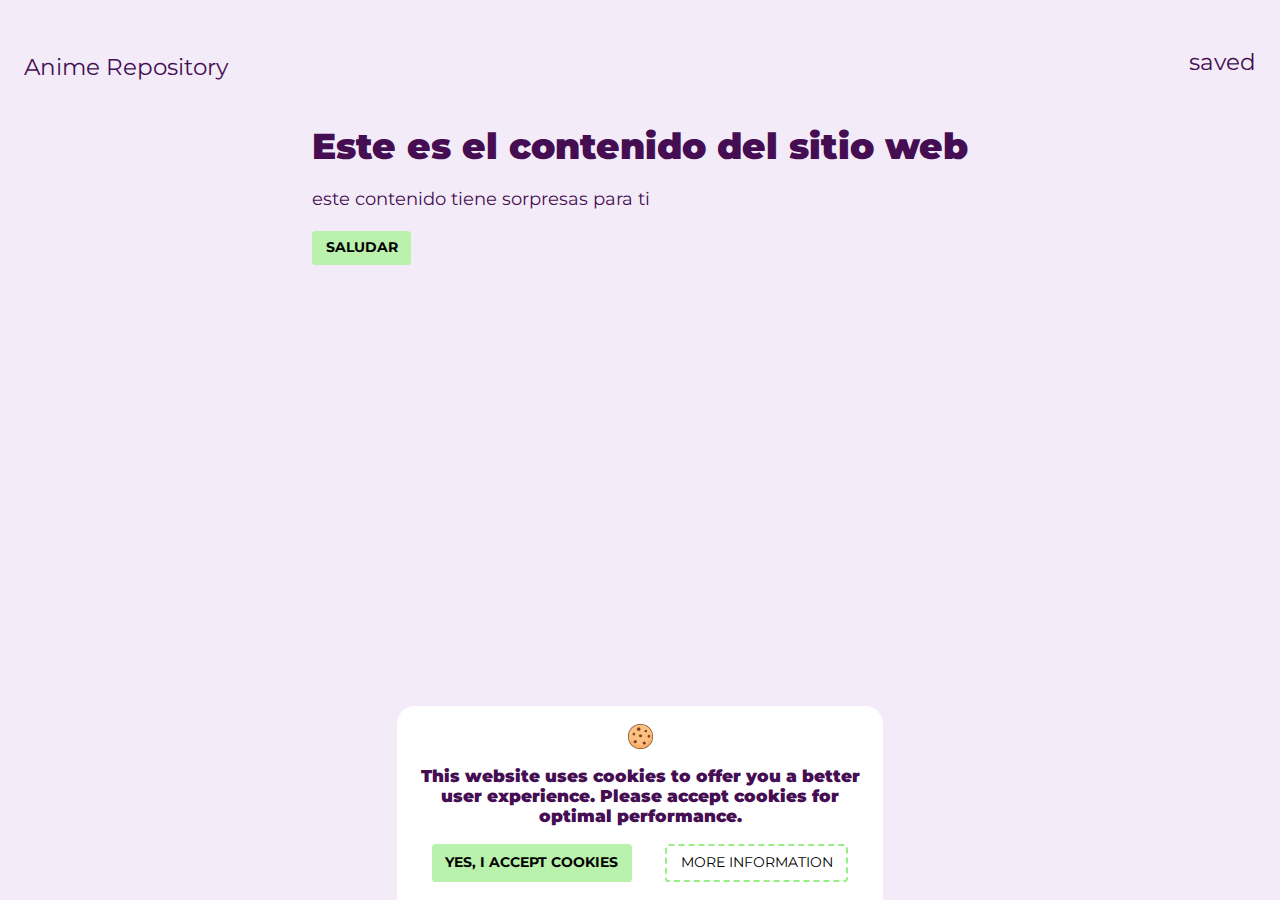
<file: M02C05-final/index.html>
<!DOCTYPE html>
<html lang="en">
<head>
    <meta charset="UTF-8">
    <meta http-equiv="X-UA-Compatible" content="IE=edge">
    <meta name="viewport" content="width=`, initial-scale=1.0">
    <title>Modulo 2 | Clase 5 | Cookies, una vieja amiga</title>
    <link rel="preconnect" href="https://fonts.googleapis.com">
    <link rel="preconnect" href="https://fonts.gstatic.com" crossorigin>
    <link href="https://fonts.googleapis.com/css2?family=Montserrat:wght@400;700&display=swap" rel="stylesheet"> 
    <link rel="stylesheet" href="styles/index.css">
    <script type="module" src="main.js"></script>
</head>
<body>
    <header class="site-header" role="banner">
        <div class="wrapper">
            <div class="site-header__inner">
                <a href="/" aria-label="Studio Ghibli Database" class="site-header__brand">
                    Anime Repository
                </a>
                <nav class="nav" aria-label="primary">
                    <ul class="nav__list">
                        <li><a href="watched.html">saved</a></li>
                     </ul>
                </nav>
            </div>
        </div>
    </header>
    <main role="main" class="wrapper">
        <h1>Este es el contenido del sitio web</h1>
        <p>este contenido tiene sorpresas para ti</p>
        <button data-type="filled" onclick="alert('hola :D')">Saludar</button>
    </main>
    <div class="cookie_modal active" id="cookie_modal">
        <img class="cookie_modal__image" src="./assets/cookie.png" alt="image of cookie" aria-hidden="true">
        <div class="cookie_modal__inner">
            <h3>This website uses cookies to offer you a better user experience.
                Please accept cookies for optimal performance.
            </h3>
            <div class="cookie_modal__actions">
                <button data-type="filled" id="cookie_button">Yes, I accept cookies</button>
                <button data-type="text">More information</button>
            </div>
        </div>
    </div>
</body>
</html>
</file>
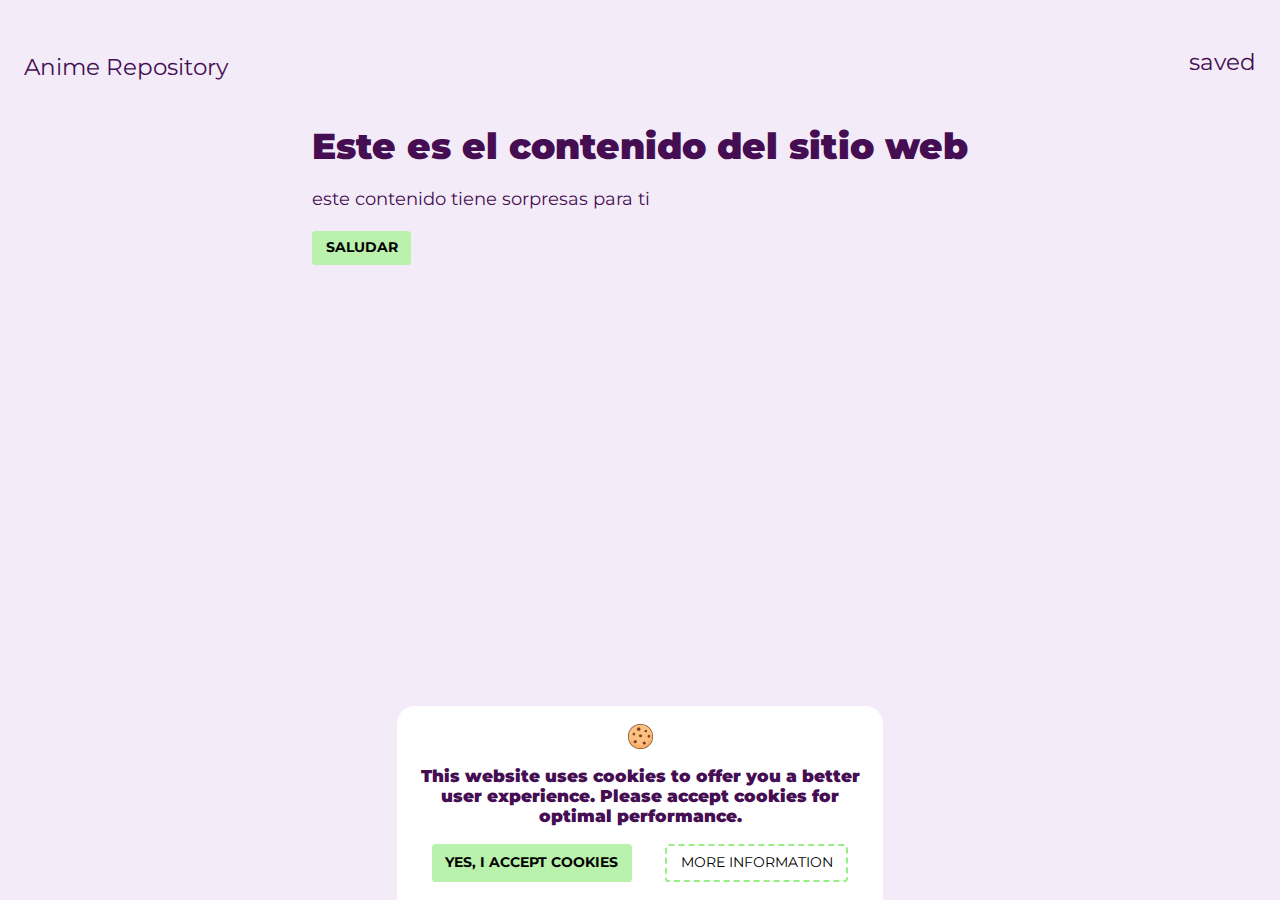
<file: M02C06/index.html>
<!DOCTYPE html>
<html lang="en">
<head>
    <meta charset="UTF-8">
    <meta http-equiv="X-UA-Compatible" content="IE=edge">
    <meta name="viewport" content="width=`, initial-scale=1.0">
    <title>Modulo 2 | Clase 6 | La web se actualiza, sessionStorage</title>
    <link rel="preconnect" href="https://fonts.googleapis.com">
    <link rel="preconnect" href="https://fonts.gstatic.com" crossorigin>
    <link href="https://fonts.googleapis.com/css2?family=Montserrat:wght@400;700&display=swap" rel="stylesheet"> 
    <link rel="stylesheet" href="styles/index.css">
    <script type="module" src="main.js"></script>
</head>
<body>
    <header class="site-header" role="banner">
        <div class="wrapper">
            <div class="site-header__inner">
                <a href="/" aria-label="Studio Ghibli Database" class="site-header__brand">
                    Anime Repository
                </a>
                <nav class="nav" aria-label="primary">
                    <ul class="nav__list">
                        <li><a href="watched.html">saved</a></li>
                     </ul>
                </nav>
            </div>
        </div>
    </header>
    <main role="main" class="wrapper">
        <h1>Este es el contenido del sitio web</h1>
        <p>este contenido tiene sorpresas para ti</p>
        <button data-type="filled" onclick="alert('hola :D')">Saludar</button>
    </main>
    <div class="cookie_modal active" id="cookie_modal">
        <img class="cookie_modal__image" src="./assets/cookie.png" alt="image of cookie" aria-hidden="true">
        <div class="cookie_modal__inner">
            <h3>This website uses cookies to offer you a better user experience.
                Please accept cookies for optimal performance.
            </h3>
            <div class="cookie_modal__actions">
                <button data-type="filled" id="cookie_button">Yes, I accept cookies</button>
                <button data-type="text">More information</button>
            </div>
        </div>
    </div>
</body>
</html>
</file>
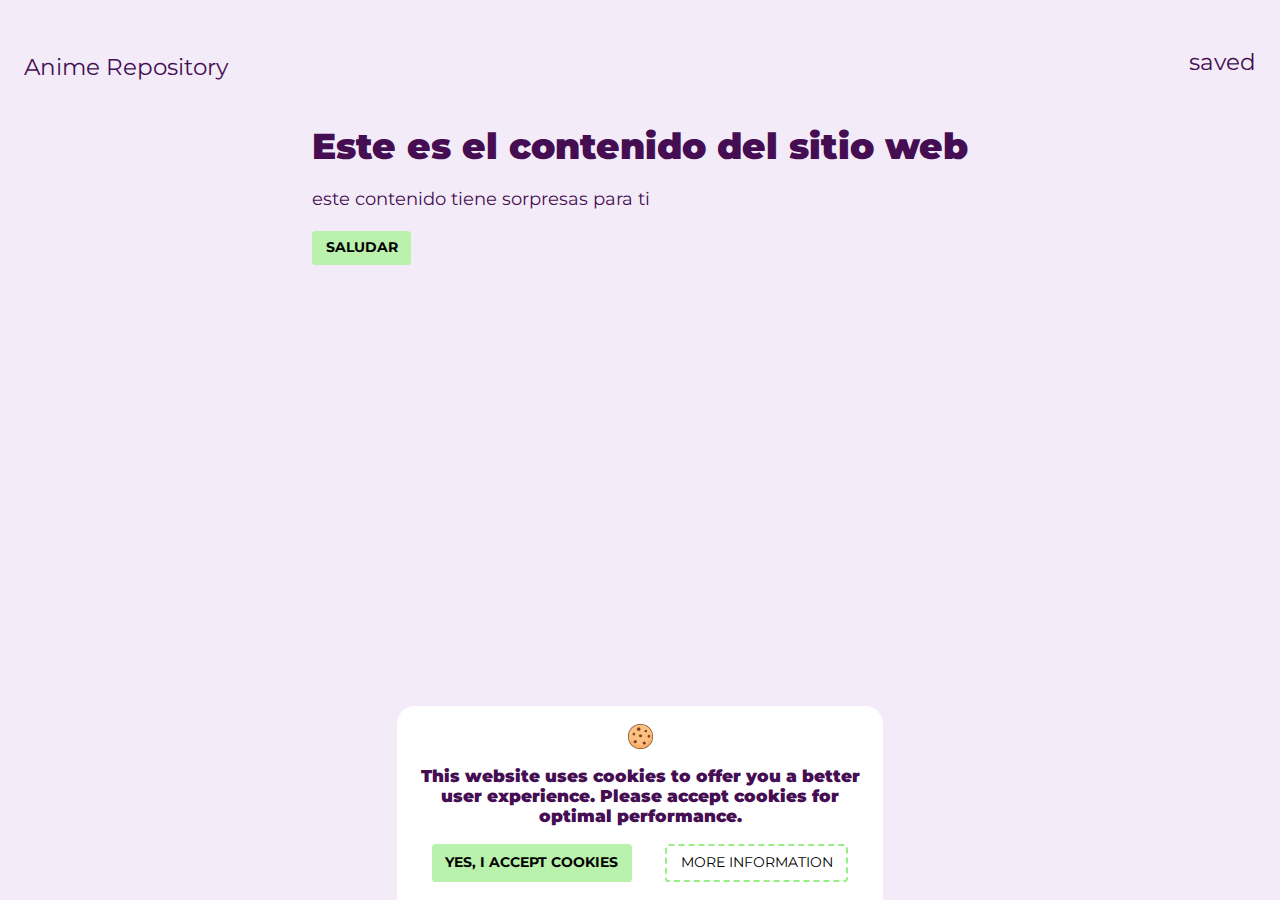
<file: M02C07/index.html>
<!DOCTYPE html>
<html lang="en">
<head>
    <meta charset="UTF-8">
    <meta http-equiv="X-UA-Compatible" content="IE=edge">
    <meta name="viewport" content="width=`, initial-scale=1.0">
    <title>Modulo 2 | Clase 7 | Que no se pierdan tus datos! Usa localStorage</title>
    <link rel="preconnect" href="https://fonts.googleapis.com">
    <link rel="preconnect" href="https://fonts.gstatic.com" crossorigin>
    <link href="https://fonts.googleapis.com/css2?family=Montserrat:wght@400;700&display=swap" rel="stylesheet"> 
    <link rel="stylesheet" href="styles/index.css">
    <script type="module" src="main.js"></script>
</head>
<body>
    <header class="site-header" role="banner">
        <div class="wrapper">
            <div class="site-header__inner">
                <a href="/" aria-label="Studio Ghibli Database" class="site-header__brand">
                    Anime Repository
                </a>
                <nav class="nav" aria-label="primary">
                    <ul class="nav__list">
                        <li><a href="watched.html">saved</a></li>
                     </ul>
                </nav>
            </div>
        </div>
    </header>
    <main role="main" class="wrapper">
        <h1>Este es el contenido del sitio web</h1>
        <p>este contenido tiene sorpresas para ti</p>
        <button data-type="filled" onclick="alert('hola :D')">Saludar</button>
    </main>
    <div class="cookie_modal active" id="cookie_modal">
        <img class="cookie_modal__image" src="./assets/cookie.png" alt="image of cookie" aria-hidden="true">
        <div class="cookie_modal__inner">
            <h3>This website uses cookies to offer you a better user experience.
                Please accept cookies for optimal performance.
            </h3>
            <div class="cookie_modal__actions">
                <button data-type="filled" id="cookie_button">Yes, I accept cookies</button>
                <button data-type="text">More information</button>
            </div>
        </div>
    </div>
</body>
</html>
</file>
<file: M02C05-final/styles/index.css>
/*
    Nuestras constantes
*/
:root {
  --white: #fff;
  --black: #000;
  --purple-0: #f3ecf8;
  --purple-1: #f0d3f8;
  --purple-2: #74188c;
  --purple-3: #450e53;
  --purple-4: #1b0e25;
  --green-0: #baf1ac;
  --green-1: #99ef86;
}

/*
    Estilos base y normalize como reset
*/
/*! normalize.css v8.0.1 | MIT License | github.com/necolas/normalize.css */
/* Document
   ========================================================================== */
/**
 * 1. Correct the line height in all browsers.
 * 2. Prevent adjustments of font size after orientation changes in iOS.
 */
html {
  line-height: 1.15;
  /* 1 */
  -webkit-text-size-adjust: 100%;
  /* 2 */
}

/* Sections
     ========================================================================== */
/**
   * Remove the margin in all browsers.
   */
body {
  margin: 0;
}

/**
   * Render the `main` element consistently in IE.
   */
main {
  display: block;
}

/**
   * Correct the font size and margin on `h1` elements within `section` and
   * `article` contexts in Chrome, Firefox, and Safari.
   */
h1 {
  font-size: 2em;
  margin: 0.67em 0;
}

/* Grouping content
     ========================================================================== */
/**
   * 1. Add the correct box sizing in Firefox.
   * 2. Show the overflow in Edge and IE.
   */
hr {
  -webkit-box-sizing: content-box;
          box-sizing: content-box;
  /* 1 */
  height: 0;
  /* 1 */
  overflow: visible;
  /* 2 */
}

/**
   * 1. Correct the inheritance and scaling of font size in all browsers.
   * 2. Correct the odd `em` font sizing in all browsers.
   */
pre {
  font-family: monospace, monospace;
  /* 1 */
  font-size: 1em;
  /* 2 */
}

/* Text-level semantics
     ========================================================================== */
/**
   * Remove the gray background on active links in IE 10.
   */
a {
  background-color: transparent;
}

/**
   * 1. Remove the bottom border in Chrome 57-
   * 2. Add the correct text decoration in Chrome, Edge, IE, Opera, and Safari.
   */
abbr[title] {
  border-bottom: none;
  /* 1 */
  text-decoration: underline;
  /* 2 */
  -webkit-text-decoration: underline dotted;
          text-decoration: underline dotted;
  /* 2 */
}

/**
   * Add the correct font weight in Chrome, Edge, and Safari.
   */
b,
strong {
  font-weight: bolder;
}

/**
   * 1. Correct the inheritance and scaling of font size in all browsers.
   * 2. Correct the odd `em` font sizing in all browsers.
   */
code,
kbd,
samp {
  font-family: monospace, monospace;
  /* 1 */
  font-size: 1em;
  /* 2 */
}

/**
   * Add the correct font size in all browsers.
   */
small {
  font-size: 80%;
}

/**
   * Prevent `sub` and `sup` elements from affecting the line height in
   * all browsers.
   */
sub,
sup {
  font-size: 75%;
  line-height: 0;
  position: relative;
  vertical-align: baseline;
}

sub {
  bottom: -0.25em;
}

sup {
  top: -0.5em;
}

/* Embedded content
     ========================================================================== */
/**
   * Remove the border on images inside links in IE 10.
   */
img {
  border-style: none;
}

/* Forms
     ========================================================================== */
/**
   * 1. Change the font styles in all browsers.
   * 2. Remove the margin in Firefox and Safari.
   */
button,
input,
optgroup,
select,
textarea {
  font-family: inherit;
  /* 1 */
  font-size: 100%;
  /* 1 */
  line-height: 1.15;
  /* 1 */
  margin: 0;
  /* 2 */
}

/**
   * Show the overflow in IE.
   * 1. Show the overflow in Edge.
   */
button,
input {
  /* 1 */
  overflow: visible;
}

/**
   * Remove the inheritance of text transform in Edge, Firefox, and IE.
   * 1. Remove the inheritance of text transform in Firefox.
   */
button,
select {
  /* 1 */
  text-transform: none;
}

/**
   * Correct the inability to style clickable types in iOS and Safari.
   */
button,
[type="button"],
[type="reset"],
[type="submit"] {
  -webkit-appearance: button;
}

/**
   * Remove the inner border and padding in Firefox.
   */
button::-moz-focus-inner,
[type="button"]::-moz-focus-inner,
[type="reset"]::-moz-focus-inner,
[type="submit"]::-moz-focus-inner {
  border-style: none;
  padding: 0;
}

/**
   * Restore the focus styles unset by the previous rule.
   */
button:-moz-focusring,
[type="button"]:-moz-focusring,
[type="reset"]:-moz-focusring,
[type="submit"]:-moz-focusring {
  outline: 1px dotted ButtonText;
}

/**
   * Correct the padding in Firefox.
   */
fieldset {
  padding: 0.35em 0.75em 0.625em;
}

/**
   * 1. Correct the text wrapping in Edge and IE.
   * 2. Correct the color inheritance from `fieldset` elements in IE.
   * 3. Remove the padding so developers are not caught out when they zero out
   *    `fieldset` elements in all browsers.
   */
legend {
  -webkit-box-sizing: border-box;
          box-sizing: border-box;
  /* 1 */
  color: inherit;
  /* 2 */
  display: table;
  /* 1 */
  max-width: 100%;
  /* 1 */
  padding: 0;
  /* 3 */
  white-space: normal;
  /* 1 */
}

/**
   * Add the correct vertical alignment in Chrome, Firefox, and Opera.
   */
progress {
  vertical-align: baseline;
}

/**
   * Remove the default vertical scrollbar in IE 10+.
   */
textarea {
  overflow: auto;
}

/**
   * 1. Add the correct box sizing in IE 10.
   * 2. Remove the padding in IE 10.
   */
[type="checkbox"],
[type="radio"] {
  -webkit-box-sizing: border-box;
          box-sizing: border-box;
  /* 1 */
  padding: 0;
  /* 2 */
}

/**
   * Correct the cursor style of increment and decrement buttons in Chrome.
   */
[type="number"]::-webkit-inner-spin-button,
[type="number"]::-webkit-outer-spin-button {
  height: auto;
}

/**
   * 1. Correct the odd appearance in Chrome and Safari.
   * 2. Correct the outline style in Safari.
   */
[type="search"] {
  -webkit-appearance: textfield;
  /* 1 */
  outline-offset: -2px;
  /* 2 */
}

/**
   * Remove the inner padding in Chrome and Safari on macOS.
   */
[type="search"]::-webkit-search-decoration {
  -webkit-appearance: none;
}

/**
   * 1. Correct the inability to style clickable types in iOS and Safari.
   * 2. Change font properties to `inherit` in Safari.
   */
::-webkit-file-upload-button {
  -webkit-appearance: button;
  /* 1 */
  font: inherit;
  /* 2 */
}

/* Interactive
     ========================================================================== */
/*
   * Add the correct display in Edge, IE 10+, and Firefox.
   */
details {
  display: block;
}

/*
   * Add the correct display in all browsers.
   */
summary {
  display: list-item;
}

/* Misc
     ========================================================================== */
/**
   * Add the correct display in IE 10+.
   */
template {
  display: none;
}

/**
   * Add the correct display in IE 10.
   */
[hidden] {
  display: none;
}

ul, li {
  list-style: none;
}

a {
  text-decoration: none;
}

a {
  color: inherit;
}

h1,
h2,
h3,
h4,
h5,
h6 {
  margin: 0;
  line-height: 1.2;
}

h1,
h2,
h3,
h4 {
  font-weight: 900;
  text-rendering: optimizeLegibility;
}

p {
  line-height: 1.5;
}

::-webkit-scrollbar {
  height: 1rem;
  background: red;
}

::-webkit-scrollbar-track {
  background-color: transparent;
  border-radius: 0.25rem;
}

::-webkit-scrollbar-thumb {
  border-radius: 0rem;
  background: blue;
}

button {
  padding: 0.5rem 0.75rem;
  text-transform: uppercase;
  border-style: none;
  border-radius: 0.2rem;
  font-size: 0.75rem;
  cursor: pointer;
}

button[data-type="filled"] {
  background-color: var(--green-0);
  font-weight: bold;
}

button[data-type="filled"]:active {
  background-color: var(--green-1);
  color: var(--black);
}

button[data-type="text"] {
  background-color: transparent;
  border: 2px dashed var(--green-1);
}

/*
    Clases de utildiad
*/
.wrapper {
  position: relative;
  margin-left: auto;
  margin-right: auto;
  max-width: 70rem;
  padding: 0 1.33rem;
}

.content {
  position: relative;
  margin-left: auto;
  margin-right: auto;
  max-width: 60rem;
}

/*

/*
    Bloques o componentes de la aplicacion
*/
.site-header {
  padding: 1.6rem 0;
  font-size: 1.25rem;
}

.site-header__brand {
  -ms-flex-negative: 0;
      flex-shrink: 0;
  -webkit-margin-end: 1.25rem;
          margin-inline-end: 1.25rem;
  -webkit-transform: translateY(0.25rem);
          transform: translateY(0.25rem);
}

.site-header__inner {
  display: -webkit-box;
  display: -ms-flexbox;
  display: flex;
  -ms-flex-wrap: wrap;
      flex-wrap: wrap;
  -webkit-box-pack: justify;
      -ms-flex-pack: justify;
          justify-content: space-between;
  -webkit-box-align: center;
      -ms-flex-align: center;
          align-items: center;
  border-radius: 1rem;
}

.nav {
  margin-top: -1rem;
  -webkit-margin-start: -1rem;
          margin-inline-start: -1rem;
  line-height: 1;
  color: var(--text-color);
  font-size: 1.25rem;
}

.nav__list {
  display: -webkit-box;
  display: -ms-flexbox;
  display: flex;
  -ms-flex-wrap: wrap;
      flex-wrap: wrap;
  -webkit-box-pack: justify;
      -ms-flex-pack: justify;
          justify-content: space-between;
  gap: 1.25rem;
}

.nav__list > * {
  padding-top: 1rem;
  -webkit-padding-start: 1rem;
          padding-inline-start: 1rem;
}

.cookie_modal {
  display: none;
  position: absolute;
  margin-left: auto;
  margin-right: auto;
  left: 0;
  right: 0;
  bottom: 0;
  max-width: 25rem;
  border-top-right-radius: 1rem;
  border-top-left-radius: 1rem;
  padding: 1rem;
  background-color: var(--white);
  color: var(--purple-3);
  text-align: center;
}

.cookie_modal__image {
  position: relative;
  width: 25px;
  height: 25px;
  margin-bottom: 0.5rem;
}

.cookie_modal__inner {
  display: -webkit-box;
  display: -ms-flexbox;
  display: flex;
  -ms-flex-wrap: wrap;
      flex-wrap: wrap;
  gap: 1rem;
  font-size: 0.8rem;
}

.cookie_modal__actions {
  display: -webkit-box;
  display: -ms-flexbox;
  display: flex;
  -ms-flex-pack: distribute;
      justify-content: space-around;
  width: 100%;
}

.cookie_modal.active {
  display: block;
}

html {
  font-size: 18px;
  font-family: "Montserrat", sans-serif;
  background-color: var(--purple-0);
  color: var(--purple-3);
  -webkit-transition: 500ms ease-in-out, color 100ms ease-in-out;
  transition: 500ms ease-in-out, color 100ms ease-in-out;
}

body {
  display: -webkit-box;
  display: -ms-flexbox;
  display: flex;
  -webkit-box-orient: vertical;
  -webkit-box-direction: normal;
      -ms-flex-direction: column;
          flex-direction: column;
  line-height: 1.5;
  overflow-x: hidden;
  min-height: 100vh;
}
/*# sourceMappingURL=index.css.map */
</file>
<file: M02C06/styles/index.css>
/*
    Nuestras constantes
*/
:root {
  --white: #fff;
  --black: #000;
  --purple-0: #f3ecf8;
  --purple-1: #f0d3f8;
  --purple-2: #74188c;
  --purple-3: #450e53;
  --purple-4: #1b0e25;
  --green-0: #baf1ac;
  --green-1: #99ef86;
}

/*
    Estilos base y normalize como reset
*/
/*! normalize.css v8.0.1 | MIT License | github.com/necolas/normalize.css */
/* Document
   ========================================================================== */
/**
 * 1. Correct the line height in all browsers.
 * 2. Prevent adjustments of font size after orientation changes in iOS.
 */
html {
  line-height: 1.15;
  /* 1 */
  -webkit-text-size-adjust: 100%;
  /* 2 */
}

/* Sections
     ========================================================================== */
/**
   * Remove the margin in all browsers.
   */
body {
  margin: 0;
}

/**
   * Render the `main` element consistently in IE.
   */
main {
  display: block;
}

/**
   * Correct the font size and margin on `h1` elements within `section` and
   * `article` contexts in Chrome, Firefox, and Safari.
   */
h1 {
  font-size: 2em;
  margin: 0.67em 0;
}

/* Grouping content
     ========================================================================== */
/**
   * 1. Add the correct box sizing in Firefox.
   * 2. Show the overflow in Edge and IE.
   */
hr {
  -webkit-box-sizing: content-box;
          box-sizing: content-box;
  /* 1 */
  height: 0;
  /* 1 */
  overflow: visible;
  /* 2 */
}

/**
   * 1. Correct the inheritance and scaling of font size in all browsers.
   * 2. Correct the odd `em` font sizing in all browsers.
   */
pre {
  font-family: monospace, monospace;
  /* 1 */
  font-size: 1em;
  /* 2 */
}

/* Text-level semantics
     ========================================================================== */
/**
   * Remove the gray background on active links in IE 10.
   */
a {
  background-color: transparent;
}

/**
   * 1. Remove the bottom border in Chrome 57-
   * 2. Add the correct text decoration in Chrome, Edge, IE, Opera, and Safari.
   */
abbr[title] {
  border-bottom: none;
  /* 1 */
  text-decoration: underline;
  /* 2 */
  -webkit-text-decoration: underline dotted;
          text-decoration: underline dotted;
  /* 2 */
}

/**
   * Add the correct font weight in Chrome, Edge, and Safari.
   */
b,
strong {
  font-weight: bolder;
}

/**
   * 1. Correct the inheritance and scaling of font size in all browsers.
   * 2. Correct the odd `em` font sizing in all browsers.
   */
code,
kbd,
samp {
  font-family: monospace, monospace;
  /* 1 */
  font-size: 1em;
  /* 2 */
}

/**
   * Add the correct font size in all browsers.
   */
small {
  font-size: 80%;
}

/**
   * Prevent `sub` and `sup` elements from affecting the line height in
   * all browsers.
   */
sub,
sup {
  font-size: 75%;
  line-height: 0;
  position: relative;
  vertical-align: baseline;
}

sub {
  bottom: -0.25em;
}

sup {
  top: -0.5em;
}

/* Embedded content
     ========================================================================== */
/**
   * Remove the border on images inside links in IE 10.
   */
img {
  border-style: none;
}

/* Forms
     ========================================================================== */
/**
   * 1. Change the font styles in all browsers.
   * 2. Remove the margin in Firefox and Safari.
   */
button,
input,
optgroup,
select,
textarea {
  font-family: inherit;
  /* 1 */
  font-size: 100%;
  /* 1 */
  line-height: 1.15;
  /* 1 */
  margin: 0;
  /* 2 */
}

/**
   * Show the overflow in IE.
   * 1. Show the overflow in Edge.
   */
button,
input {
  /* 1 */
  overflow: visible;
}

/**
   * Remove the inheritance of text transform in Edge, Firefox, and IE.
   * 1. Remove the inheritance of text transform in Firefox.
   */
button,
select {
  /* 1 */
  text-transform: none;
}

/**
   * Correct the inability to style clickable types in iOS and Safari.
   */
button,
[type="button"],
[type="reset"],
[type="submit"] {
  -webkit-appearance: button;
}

/**
   * Remove the inner border and padding in Firefox.
   */
button::-moz-focus-inner,
[type="button"]::-moz-focus-inner,
[type="reset"]::-moz-focus-inner,
[type="submit"]::-moz-focus-inner {
  border-style: none;
  padding: 0;
}

/**
   * Restore the focus styles unset by the previous rule.
   */
button:-moz-focusring,
[type="button"]:-moz-focusring,
[type="reset"]:-moz-focusring,
[type="submit"]:-moz-focusring {
  outline: 1px dotted ButtonText;
}

/**
   * Correct the padding in Firefox.
   */
fieldset {
  padding: 0.35em 0.75em 0.625em;
}

/**
   * 1. Correct the text wrapping in Edge and IE.
   * 2. Correct the color inheritance from `fieldset` elements in IE.
   * 3. Remove the padding so developers are not caught out when they zero out
   *    `fieldset` elements in all browsers.
   */
legend {
  -webkit-box-sizing: border-box;
          box-sizing: border-box;
  /* 1 */
  color: inherit;
  /* 2 */
  display: table;
  /* 1 */
  max-width: 100%;
  /* 1 */
  padding: 0;
  /* 3 */
  white-space: normal;
  /* 1 */
}

/**
   * Add the correct vertical alignment in Chrome, Firefox, and Opera.
   */
progress {
  vertical-align: baseline;
}

/**
   * Remove the default vertical scrollbar in IE 10+.
   */
textarea {
  overflow: auto;
}

/**
   * 1. Add the correct box sizing in IE 10.
   * 2. Remove the padding in IE 10.
   */
[type="checkbox"],
[type="radio"] {
  -webkit-box-sizing: border-box;
          box-sizing: border-box;
  /* 1 */
  padding: 0;
  /* 2 */
}

/**
   * Correct the cursor style of increment and decrement buttons in Chrome.
   */
[type="number"]::-webkit-inner-spin-button,
[type="number"]::-webkit-outer-spin-button {
  height: auto;
}

/**
   * 1. Correct the odd appearance in Chrome and Safari.
   * 2. Correct the outline style in Safari.
   */
[type="search"] {
  -webkit-appearance: textfield;
  /* 1 */
  outline-offset: -2px;
  /* 2 */
}

/**
   * Remove the inner padding in Chrome and Safari on macOS.
   */
[type="search"]::-webkit-search-decoration {
  -webkit-appearance: none;
}

/**
   * 1. Correct the inability to style clickable types in iOS and Safari.
   * 2. Change font properties to `inherit` in Safari.
   */
::-webkit-file-upload-button {
  -webkit-appearance: button;
  /* 1 */
  font: inherit;
  /* 2 */
}

/* Interactive
     ========================================================================== */
/*
   * Add the correct display in Edge, IE 10+, and Firefox.
   */
details {
  display: block;
}

/*
   * Add the correct display in all browsers.
   */
summary {
  display: list-item;
}

/* Misc
     ========================================================================== */
/**
   * Add the correct display in IE 10+.
   */
template {
  display: none;
}

/**
   * Add the correct display in IE 10.
   */
[hidden] {
  display: none;
}

ul, li {
  list-style: none;
}

a {
  text-decoration: none;
}

a {
  color: inherit;
}

h1,
h2,
h3,
h4,
h5,
h6 {
  margin: 0;
  line-height: 1.2;
}

h1,
h2,
h3,
h4 {
  font-weight: 900;
  text-rendering: optimizeLegibility;
}

p {
  line-height: 1.5;
}

::-webkit-scrollbar {
  height: 1rem;
  background: red;
}

::-webkit-scrollbar-track {
  background-color: transparent;
  border-radius: 0.25rem;
}

::-webkit-scrollbar-thumb {
  border-radius: 0rem;
  background: blue;
}

button {
  padding: 0.5rem 0.75rem;
  text-transform: uppercase;
  border-style: none;
  border-radius: 0.2rem;
  font-size: 0.75rem;
  cursor: pointer;
}

button[data-type="filled"] {
  background-color: var(--green-0);
  font-weight: bold;
}

button[data-type="filled"]:active {
  background-color: var(--green-1);
  color: var(--black);
}

button[data-type="text"] {
  background-color: transparent;
  border: 2px dashed var(--green-1);
}

/*
    Clases de utildiad
*/
.wrapper {
  position: relative;
  margin-left: auto;
  margin-right: auto;
  max-width: 70rem;
  padding: 0 1.33rem;
}

.content {
  position: relative;
  margin-left: auto;
  margin-right: auto;
  max-width: 60rem;
}

/*

/*
    Bloques o componentes de la aplicacion
*/
.site-header {
  padding: 1.6rem 0;
  font-size: 1.25rem;
}

.site-header__brand {
  -ms-flex-negative: 0;
      flex-shrink: 0;
  -webkit-margin-end: 1.25rem;
          margin-inline-end: 1.25rem;
  -webkit-transform: translateY(0.25rem);
          transform: translateY(0.25rem);
}

.site-header__inner {
  display: -webkit-box;
  display: -ms-flexbox;
  display: flex;
  -ms-flex-wrap: wrap;
      flex-wrap: wrap;
  -webkit-box-pack: justify;
      -ms-flex-pack: justify;
          justify-content: space-between;
  -webkit-box-align: center;
      -ms-flex-align: center;
          align-items: center;
  border-radius: 1rem;
}

.nav {
  margin-top: -1rem;
  -webkit-margin-start: -1rem;
          margin-inline-start: -1rem;
  line-height: 1;
  color: var(--text-color);
  font-size: 1.25rem;
}

.nav__list {
  display: -webkit-box;
  display: -ms-flexbox;
  display: flex;
  -ms-flex-wrap: wrap;
      flex-wrap: wrap;
  -webkit-box-pack: justify;
      -ms-flex-pack: justify;
          justify-content: space-between;
  gap: 1.25rem;
}

.nav__list > * {
  padding-top: 1rem;
  -webkit-padding-start: 1rem;
          padding-inline-start: 1rem;
}

.cookie_modal {
  display: none;
  position: absolute;
  margin-left: auto;
  margin-right: auto;
  left: 0;
  right: 0;
  bottom: 0;
  max-width: 25rem;
  border-top-right-radius: 1rem;
  border-top-left-radius: 1rem;
  padding: 1rem;
  background-color: var(--white);
  color: var(--purple-3);
  text-align: center;
}

.cookie_modal__image {
  position: relative;
  width: 25px;
  height: 25px;
  margin-bottom: 0.5rem;
}

.cookie_modal__inner {
  display: -webkit-box;
  display: -ms-flexbox;
  display: flex;
  -ms-flex-wrap: wrap;
      flex-wrap: wrap;
  gap: 1rem;
  font-size: 0.8rem;
}

.cookie_modal__actions {
  display: -webkit-box;
  display: -ms-flexbox;
  display: flex;
  -ms-flex-pack: distribute;
      justify-content: space-around;
  width: 100%;
}

.cookie_modal.active {
  display: block;
}

html {
  font-size: 18px;
  font-family: "Montserrat", sans-serif;
  background-color: var(--purple-0);
  color: var(--purple-3);
  -webkit-transition: 500ms ease-in-out, color 100ms ease-in-out;
  transition: 500ms ease-in-out, color 100ms ease-in-out;
}

body {
  display: -webkit-box;
  display: -ms-flexbox;
  display: flex;
  -webkit-box-orient: vertical;
  -webkit-box-direction: normal;
      -ms-flex-direction: column;
          flex-direction: column;
  line-height: 1.5;
  overflow-x: hidden;
  min-height: 100vh;
}
/*# sourceMappingURL=index.css.map */
</file>
<file: M02C07/styles/index.css>
/*
    Nuestras constantes
*/
:root {
  --white: #fff;
  --black: #000;
  --purple-0: #f3ecf8;
  --purple-1: #f0d3f8;
  --purple-2: #74188c;
  --purple-3: #450e53;
  --purple-4: #1b0e25;
  --green-0: #baf1ac;
  --green-1: #99ef86;
}

/*
    Estilos base y normalize como reset
*/
/*! normalize.css v8.0.1 | MIT License | github.com/necolas/normalize.css */
/* Document
   ========================================================================== */
/**
 * 1. Correct the line height in all browsers.
 * 2. Prevent adjustments of font size after orientation changes in iOS.
 */
html {
  line-height: 1.15;
  /* 1 */
  -webkit-text-size-adjust: 100%;
  /* 2 */
}

/* Sections
     ========================================================================== */
/**
   * Remove the margin in all browsers.
   */
body {
  margin: 0;
}

/**
   * Render the `main` element consistently in IE.
   */
main {
  display: block;
}

/**
   * Correct the font size and margin on `h1` elements within `section` and
   * `article` contexts in Chrome, Firefox, and Safari.
   */
h1 {
  font-size: 2em;
  margin: 0.67em 0;
}

/* Grouping content
     ========================================================================== */
/**
   * 1. Add the correct box sizing in Firefox.
   * 2. Show the overflow in Edge and IE.
   */
hr {
  -webkit-box-sizing: content-box;
          box-sizing: content-box;
  /* 1 */
  height: 0;
  /* 1 */
  overflow: visible;
  /* 2 */
}

/**
   * 1. Correct the inheritance and scaling of font size in all browsers.
   * 2. Correct the odd `em` font sizing in all browsers.
   */
pre {
  font-family: monospace, monospace;
  /* 1 */
  font-size: 1em;
  /* 2 */
}

/* Text-level semantics
     ========================================================================== */
/**
   * Remove the gray background on active links in IE 10.
   */
a {
  background-color: transparent;
}

/**
   * 1. Remove the bottom border in Chrome 57-
   * 2. Add the correct text decoration in Chrome, Edge, IE, Opera, and Safari.
   */
abbr[title] {
  border-bottom: none;
  /* 1 */
  text-decoration: underline;
  /* 2 */
  -webkit-text-decoration: underline dotted;
          text-decoration: underline dotted;
  /* 2 */
}

/**
   * Add the correct font weight in Chrome, Edge, and Safari.
   */
b,
strong {
  font-weight: bolder;
}

/**
   * 1. Correct the inheritance and scaling of font size in all browsers.
   * 2. Correct the odd `em` font sizing in all browsers.
   */
code,
kbd,
samp {
  font-family: monospace, monospace;
  /* 1 */
  font-size: 1em;
  /* 2 */
}

/**
   * Add the correct font size in all browsers.
   */
small {
  font-size: 80%;
}

/**
   * Prevent `sub` and `sup` elements from affecting the line height in
   * all browsers.
   */
sub,
sup {
  font-size: 75%;
  line-height: 0;
  position: relative;
  vertical-align: baseline;
}

sub {
  bottom: -0.25em;
}

sup {
  top: -0.5em;
}

/* Embedded content
     ========================================================================== */
/**
   * Remove the border on images inside links in IE 10.
   */
img {
  border-style: none;
}

/* Forms
     ========================================================================== */
/**
   * 1. Change the font styles in all browsers.
   * 2. Remove the margin in Firefox and Safari.
   */
button,
input,
optgroup,
select,
textarea {
  font-family: inherit;
  /* 1 */
  font-size: 100%;
  /* 1 */
  line-height: 1.15;
  /* 1 */
  margin: 0;
  /* 2 */
}

/**
   * Show the overflow in IE.
   * 1. Show the overflow in Edge.
   */
button,
input {
  /* 1 */
  overflow: visible;
}

/**
   * Remove the inheritance of text transform in Edge, Firefox, and IE.
   * 1. Remove the inheritance of text transform in Firefox.
   */
button,
select {
  /* 1 */
  text-transform: none;
}

/**
   * Correct the inability to style clickable types in iOS and Safari.
   */
button,
[type="button"],
[type="reset"],
[type="submit"] {
  -webkit-appearance: button;
}

/**
   * Remove the inner border and padding in Firefox.
   */
button::-moz-focus-inner,
[type="button"]::-moz-focus-inner,
[type="reset"]::-moz-focus-inner,
[type="submit"]::-moz-focus-inner {
  border-style: none;
  padding: 0;
}

/**
   * Restore the focus styles unset by the previous rule.
   */
button:-moz-focusring,
[type="button"]:-moz-focusring,
[type="reset"]:-moz-focusring,
[type="submit"]:-moz-focusring {
  outline: 1px dotted ButtonText;
}

/**
   * Correct the padding in Firefox.
   */
fieldset {
  padding: 0.35em 0.75em 0.625em;
}

/**
   * 1. Correct the text wrapping in Edge and IE.
   * 2. Correct the color inheritance from `fieldset` elements in IE.
   * 3. Remove the padding so developers are not caught out when they zero out
   *    `fieldset` elements in all browsers.
   */
legend {
  -webkit-box-sizing: border-box;
          box-sizing: border-box;
  /* 1 */
  color: inherit;
  /* 2 */
  display: table;
  /* 1 */
  max-width: 100%;
  /* 1 */
  padding: 0;
  /* 3 */
  white-space: normal;
  /* 1 */
}

/**
   * Add the correct vertical alignment in Chrome, Firefox, and Opera.
   */
progress {
  vertical-align: baseline;
}

/**
   * Remove the default vertical scrollbar in IE 10+.
   */
textarea {
  overflow: auto;
}

/**
   * 1. Add the correct box sizing in IE 10.
   * 2. Remove the padding in IE 10.
   */
[type="checkbox"],
[type="radio"] {
  -webkit-box-sizing: border-box;
          box-sizing: border-box;
  /* 1 */
  padding: 0;
  /* 2 */
}

/**
   * Correct the cursor style of increment and decrement buttons in Chrome.
   */
[type="number"]::-webkit-inner-spin-button,
[type="number"]::-webkit-outer-spin-button {
  height: auto;
}

/**
   * 1. Correct the odd appearance in Chrome and Safari.
   * 2. Correct the outline style in Safari.
   */
[type="search"] {
  -webkit-appearance: textfield;
  /* 1 */
  outline-offset: -2px;
  /* 2 */
}

/**
   * Remove the inner padding in Chrome and Safari on macOS.
   */
[type="search"]::-webkit-search-decoration {
  -webkit-appearance: none;
}

/**
   * 1. Correct the inability to style clickable types in iOS and Safari.
   * 2. Change font properties to `inherit` in Safari.
   */
::-webkit-file-upload-button {
  -webkit-appearance: button;
  /* 1 */
  font: inherit;
  /* 2 */
}

/* Interactive
     ========================================================================== */
/*
   * Add the correct display in Edge, IE 10+, and Firefox.
   */
details {
  display: block;
}

/*
   * Add the correct display in all browsers.
   */
summary {
  display: list-item;
}

/* Misc
     ========================================================================== */
/**
   * Add the correct display in IE 10+.
   */
template {
  display: none;
}

/**
   * Add the correct display in IE 10.
   */
[hidden] {
  display: none;
}

ul, li {
  list-style: none;
}

a {
  text-decoration: none;
}

a {
  color: inherit;
}

h1,
h2,
h3,
h4,
h5,
h6 {
  margin: 0;
  line-height: 1.2;
}

h1,
h2,
h3,
h4 {
  font-weight: 900;
  text-rendering: optimizeLegibility;
}

p {
  line-height: 1.5;
}

::-webkit-scrollbar {
  height: 1rem;
  background: red;
}

::-webkit-scrollbar-track {
  background-color: transparent;
  border-radius: 0.25rem;
}

::-webkit-scrollbar-thumb {
  border-radius: 0rem;
  background: blue;
}

button {
  padding: 0.5rem 0.75rem;
  text-transform: uppercase;
  border-style: none;
  border-radius: 0.2rem;
  font-size: 0.75rem;
  cursor: pointer;
}

button[data-type="filled"] {
  background-color: var(--green-0);
  font-weight: bold;
}

button[data-type="filled"]:active {
  background-color: var(--green-1);
  color: var(--black);
}

button[data-type="text"] {
  background-color: transparent;
  border: 2px dashed var(--green-1);
}

/*
    Clases de utildiad
*/
.wrapper {
  position: relative;
  margin-left: auto;
  margin-right: auto;
  max-width: 70rem;
  padding: 0 1.33rem;
}

.content {
  position: relative;
  margin-left: auto;
  margin-right: auto;
  max-width: 60rem;
}

/*

/*
    Bloques o componentes de la aplicacion
*/
.site-header {
  padding: 1.6rem 0;
  font-size: 1.25rem;
}

.site-header__brand {
  -ms-flex-negative: 0;
      flex-shrink: 0;
  -webkit-margin-end: 1.25rem;
          margin-inline-end: 1.25rem;
  -webkit-transform: translateY(0.25rem);
          transform: translateY(0.25rem);
}

.site-header__inner {
  display: -webkit-box;
  display: -ms-flexbox;
  display: flex;
  -ms-flex-wrap: wrap;
      flex-wrap: wrap;
  -webkit-box-pack: justify;
      -ms-flex-pack: justify;
          justify-content: space-between;
  -webkit-box-align: center;
      -ms-flex-align: center;
          align-items: center;
  border-radius: 1rem;
}

.nav {
  margin-top: -1rem;
  -webkit-margin-start: -1rem;
          margin-inline-start: -1rem;
  line-height: 1;
  color: var(--text-color);
  font-size: 1.25rem;
}

.nav__list {
  display: -webkit-box;
  display: -ms-flexbox;
  display: flex;
  -ms-flex-wrap: wrap;
      flex-wrap: wrap;
  -webkit-box-pack: justify;
      -ms-flex-pack: justify;
          justify-content: space-between;
  gap: 1.25rem;
}

.nav__list > * {
  padding-top: 1rem;
  -webkit-padding-start: 1rem;
          padding-inline-start: 1rem;
}

.cookie_modal {
  display: none;
  position: absolute;
  margin-left: auto;
  margin-right: auto;
  left: 0;
  right: 0;
  bottom: 0;
  max-width: 25rem;
  border-top-right-radius: 1rem;
  border-top-left-radius: 1rem;
  padding: 1rem;
  background-color: var(--white);
  color: var(--purple-3);
  text-align: center;
}

.cookie_modal__image {
  position: relative;
  width: 25px;
  height: 25px;
  margin-bottom: 0.5rem;
}

.cookie_modal__inner {
  display: -webkit-box;
  display: -ms-flexbox;
  display: flex;
  -ms-flex-wrap: wrap;
      flex-wrap: wrap;
  gap: 1rem;
  font-size: 0.8rem;
}

.cookie_modal__actions {
  display: -webkit-box;
  display: -ms-flexbox;
  display: flex;
  -ms-flex-pack: distribute;
      justify-content: space-around;
  width: 100%;
}

.cookie_modal.active {
  display: block;
}

html {
  font-size: 18px;
  font-family: "Montserrat", sans-serif;
  background-color: var(--purple-0);
  color: var(--purple-3);
  -webkit-transition: 500ms ease-in-out, color 100ms ease-in-out;
  transition: 500ms ease-in-out, color 100ms ease-in-out;
}

body {
  display: -webkit-box;
  display: -ms-flexbox;
  display: flex;
  -webkit-box-orient: vertical;
  -webkit-box-direction: normal;
      -ms-flex-direction: column;
          flex-direction: column;
  line-height: 1.5;
  overflow-x: hidden;
  min-height: 100vh;
}
/*# sourceMappingURL=index.css.map */
</file>
